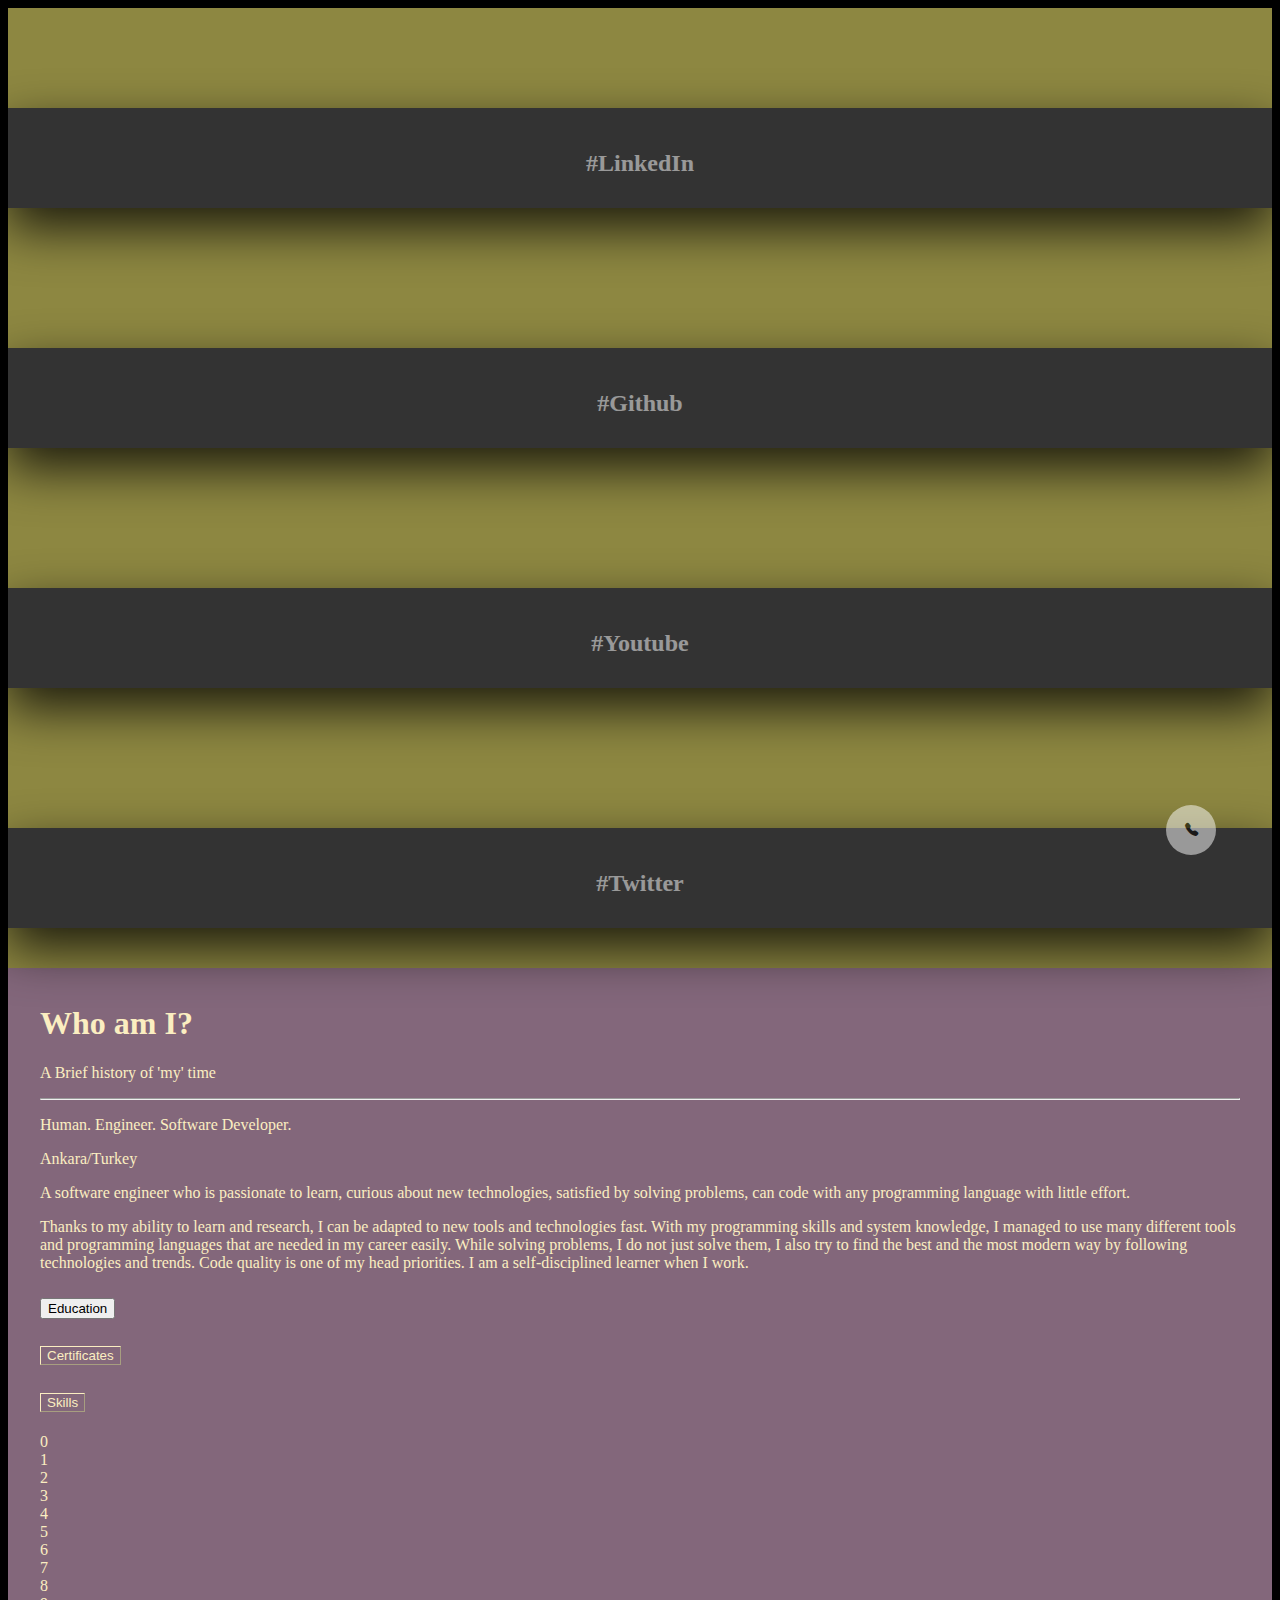
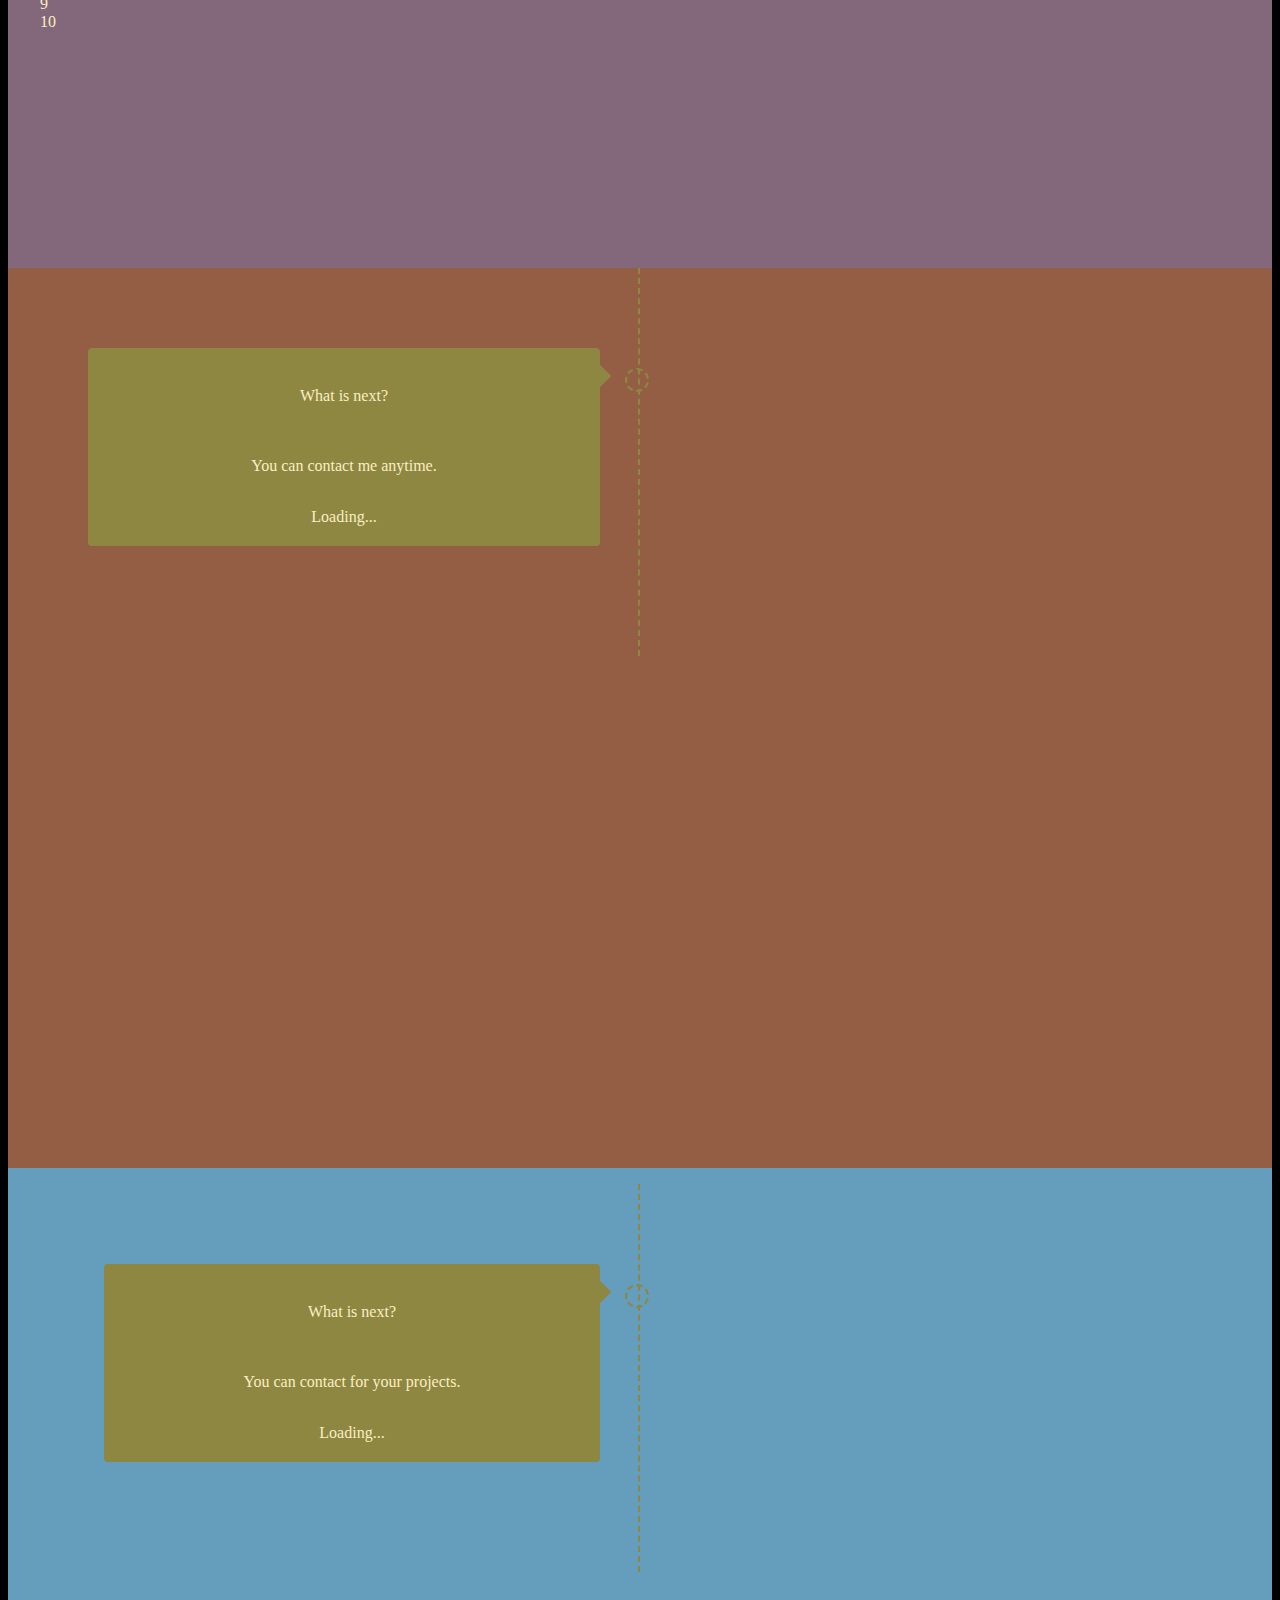
<file: index.html>
<!DOCTYPE html>
<html lang="en">
  <head>
    <!-- Required meta tags -->
    <meta charset="utf-8" />
    <meta name="viewport" content="width=device-width, initial-scale=1" />
    <script
      src="https://code.jquery.com/jquery-3.6.3.slim.js"
      integrity="sha256-DKU1CmJ8kBuEwumaLuh9Tl/6ZB6jzGOBV/5YpNE2BWc="
      crossorigin="anonymous"
    ></script>
    <!-- Bootstrap CSS -->
    <link
      href="https://cdn.jsdelivr.net/npm/bootstrap@5.1.3/dist/css/bootstrap.min.css"
      rel="stylesheet"
      integrity="sha384-1BmE4kWBq78iYhFldvKuhfTAU6auU8tT94WrHftjDbrCEXSU1oBoqyl2QvZ6jIW3"
      crossorigin="anonymous"
    />
    <link rel="preconnect" href="https://fonts.gstatic.com" />
    <link
      href="https://fonts.googleapis.com/css2?family=Dancing+Script:wght@700&display=swap"
      rel="stylesheet"
    />
    <link rel="stylesheet" href="style/index.css" />
    <link rel="stylesheet" href="style/common.css" />
    <link rel="stylesheet" href="style/timeline.css" />
    <link
      rel="stylesheet"
      href="https://cdn.jsdelivr.net/npm/bootstrap-icons@1.10.2/font/bootstrap-icons.css"
    />
    <script
      src="https://cdn.jsdelivr.net/npm/bootstrap@5.1.3/dist/js/bootstrap.bundle.min.js"
      integrity="sha384-ka7Sk0Gln4gmtz2MlQnikT1wXgYsOg+OMhuP+IlRH9sENBO0LRn5q+8nbTov4+1p"
      crossorigin="anonymous"
    ></script>

    <title>Fatih Gülmez</title>
    <link rel="icon" type="image/x-icon" href="/favicon.ico">
  </head>

  <body>
    <div class="container-fluid">
      <div class="row one-page-row yellowish-row" id="blog-shortcut-row">
        
        <div class="container">
        <div class="row justify-content-center" id="shortcut-container">
          
          
          </div>
        </div>
        <div class="row justify-content-center pb-5">
          <div class="col-lg-3 col-md-6 col-sm-6 col-xs-6">
            <div class="cardConnect">
              <div class="face face1">
                <div class="content">
                  <h3>#LinkedIn</h3>
                </div>
              </div>
              <a
                href="https://www.linkedin.com/in/gulmezfatihcagatay/"
                target="_blank"
                ><div class="face face2">
                  <div class="content d-flex justify-content-between">
                    <p class="d-inline-block font-monospace text-truncate">
                      @gulmezfatihcagatay
                    </p>
                    <img
                      src="assets/linkedin.png"
                      style="height: 50px"
                      alt="linkedin logo"
                    />
                  </div></div
              ></a>
            </div>
          </div>
          <div class="col-lg-3 col-md-6 col-sm-12">
            <div class="cardConnect">
              <div class="face face1">
                <div class="content">
                  <h3>#Github</h3>
                </div>
              </div>
              <a href="https://github.com/fcgtyg" target="_blank"
                ><div class="face face2">
                  <div class="content d-flex justify-content-between">
                    <p class="d-inline-block font-monospace text-truncate">
                      @fcgtyg
                    </p>
                    <img
                      src="assets/github.png"
                      style="height: 50px"
                      alt="github logo"
                    />
                  </div></div
              ></a>
            </div>
          </div>
          <div class="col-lg-3 col-md-6 col-sm-12">
            <div class="cardConnect">
              <div class="face face1">
                <div class="content">
                  <h3>#Youtube</h3>
                </div>
              </div>
              <a
                href="https://www.youtube.com/@gulmez.fatihcagatay"
                target="_blank"
              >
                <div class="face face2">
                  <div class="content d-flex justify-content-between">
                    <p class="d-inline-block font-monospace text-truncate">
                      @gulmez.fatihcagatay
                    </p>
                    <img
                      src="assets/youtube.png"
                      style="height: 50px"
                      alt="youtube logo"
                    />
                  </div>
                </div>
              </a>
            </div>
          </div>
          <div class="col-lg-3 col-md-6 col-sm-12">
            <div class="cardConnect">
              <div class="face face1">
                <div class="content">
                  <h3>#Twitter</h3>
                </div>
              </div>
              <a href="https://www.twitter.com/fcgtyg" target="_blank">
                <div class="face face2">
                  <div class="content d-flex justify-content-between">
                    <p class="d-inline-block font-monospace text-truncate">
                      @fcgtyg
                    </p>
                    <img
                      src="assets/twitter.png"
                      style="height: 50px"
                      alt="twitter logo"
                    />
                  </div>
                </div>
              </a>
            </div>
          </div>
        </div>
      </div>

      <div class="row one-page-row pinkish-row" id="whoami-section">
        <div class="col-md-12 whoami-col" style="color: #fbeec1">
          <div class="container">
            <div class="jumbotron">
              <h1 class="display-4">Who am I?</h1>
              <p class="lead">A Brief history of 'my' time</p>
              <hr class="my-4" />
              <div class="row">
                <div class="col-sm-12 col-md-6 col-lg-4">
                  <p>Human. Engineer. Software Developer.</p>
                  <p>Ankara/Turkey</p>
                  <p>
                    A software engineer who is passionate to learn, curious
                    about new technologies, satisfied by solving problems, can
                    code with any programming language with little effort.
                  </p>
                  <p>
                    Thanks to my ability to learn and research, I can be adapted
                    to new tools and technologies fast. With my programming
                    skills and system knowledge, I managed to use many different
                    tools and programming languages that are needed in my career
                    easily. While solving problems, I do not just solve them, I
                    also try to find the best and the most modern way by
                    following technologies and trends. Code quality is one of my
                    head priorities. I am a self-disciplined learner when I
                    work.
                  </p>
                </div>
                <div class="col-sm-12 col-md-6 col-lg-8">
                  <div class="accordion" id="whoamiAccordion">
                    <div class="accordion-item">
                      <h2 class="accordion-header" id="educationHeader">
                        <button
                          class="accordion-button active"
                          type="button"
                          data-bs-toggle="collapse"
                          data-bs-target="#educationCollapse"
                          aria-expanded="true"
                          aria-controls="educationCollapse"
                        >
                          Education
                        </button>
                      </h2>
                      <div
                        id="educationCollapse"
                        class="accordion-collapse collapse show"
                        aria-labelledby="educationHeader"
                        data-bs-parent="#whoamiAccordion"
                      >
                        <div class="accordion-body" id="education-body"></div>
                      </div>
                    </div>
                    <div class="accordion-item">
                      <h2 class="accordion-header" id="certificateHeading">
                        <button
                          class="accordion-button collapsed"
                          type="button"
                          data-bs-toggle="collapse"
                          data-bs-target="#certificateCollapse"
                          aria-expanded="false"
                          aria-controls="certificateCollapse"
                        >
                          Certificates
                        </button>
                      </h2>
                      <div
                        id="certificateCollapse"
                        class="accordion-collapse collapse"
                        aria-labelledby="certificateHeading"
                        data-bs-parent="#whoamiAccordion"
                      >
                        <div class="accordion-body" id="certificate-body"></div>
                      </div>
                    </div>
                    <div class="accordion-item">
                      <h2 class="accordion-header" id="skillsHeading">
                        <button
                          class="accordion-button collapsed"
                          type="button"
                          data-bs-toggle="collapse"
                          data-bs-target="#skillsCollapse"
                          aria-expanded="false"
                          aria-controls="skillsCollapse"
                        >
                          Skills
                        </button>
                      </h2>
                      <div
                        id="skillsCollapse"
                        class="accordion-collapse collapse"
                        aria-labelledby="skillsHeading"
                        data-bs-parent="#whoamiAccordion"
                      >
                        <div class="accordion-body" id="skills-body">
                          <div class="progress mx-3 my-0" style="height: 10px">
                            <div
                              class="progress-bar bg-secondary"
                              role="progressbar"
                              style="width: 5%"
                            >
                              0
                            </div>
                            <div
                              class="progress-bar bg-dark"
                              role="progressbar"
                              style="width: 10%"
                            >
                              1
                            </div>
                            <div
                              class="progress-bar bg-secondary"
                              role="progressbar"
                              style="width: 10%"
                            >
                              2
                            </div>
                            <div
                              class="progress-bar bg-dark"
                              role="progressbar"
                              style="width: 10%"
                            >
                              3
                            </div>
                            <div
                              class="progress-bar bg-secondary"
                              role="progressbar"
                              style="width: 10%"
                            >
                              4
                            </div>
                            <div
                              class="progress-bar bg-dark"
                              role="progressbar"
                              style="width: 10%"
                            >
                              5
                            </div>
                            <div
                              class="progress-bar bg-secondary"
                              role="progressbar"
                              style="width: 10%"
                            >
                              6
                            </div>
                            <div
                              class="progress-bar bg-dark"
                              role="progressbar"
                              style="width: 10%"
                            >
                              7
                            </div>
                            <div
                              class="progress-bar bg-secondary"
                              role="progressbar"
                              style="width: 10%"
                            >
                              8
                            </div>
                            <div
                              class="progress-bar bg-dark"
                              role="progressbar"
                              style="width: 10%"
                            >
                              9
                            </div>
                            <div
                              class="progress-bar bg-secondary"
                              role="progressbar"
                              style="width: 5%"
                            >
                              10
                            </div>
                          </div>
                        </div>
                      </div>
                    </div>
                  </div>
                </div>
              </div>
            </div>
          </div>
        </div>
      </div>

      <div class="row one-page-row orangish-row career-row" id="career-section">
        <div class="col-md-12 career-col" style="color: #fbeec1">
          <div class="container">
            <div class="timeline" id="career-body">
              <div class="timeline-row">
                <div class="timeline-content">
                  <p>What is next?</p>
                  <p>You can contact me anytime.</p>
                  <div class="spinner-grow" role="status">
                    <span class="visually-hidden">Loading...</span>
                  </div>
                </div>
              </div>
            </div>
          </div>
        </div>
      </div>

      <div
        class="row one-page-row blueish-row projects-row"
        id="projects-section"
      >
        <div class="col-md-12 whoami-col" style="color: #fbeec1">
          <div class="container">
            <div class="timeline" id="projects-body">
              <div class="timeline-row">
                <div class="timeline-content">
                  <p>What is next?</p>
                  <p>You can contact for your projects.</p>
                  <div class="spinner-grow" role="status">
                    <span class="visually-hidden">Loading...</span>
                  </div>
                </div>
              </div>

            </div>
          </div>
        </div>
      </div>

      <div id="floating-container" class="bottom-right-fixed">
        <button
          class="bottom-right-fixed floating-button"
          id="floating-contact-button"
        >
          <i class="bi bi-telephone-fill"></i>
        </button>
        <button
          class="bottom-right-fixed floating-button"
          id="floating-linkedin-button"
          onclick="window.open('https://www.linkedin.com/in/gulmezfatihcagatay/', '_blank');"
        >
          <i class="bi bi-linkedin"></i>
        </button>

        <button
          class="bottom-right-fixed floating-button"
          id="floating-mail-button"
          data-bs-toggle="modal"
          data-bs-target="#contactModal"
        >
          <i class="bi bi-envelope-at-fill"></i>
        </button>
      </div>
    </div>

    <nav class="navbar navbar-expand-lg navbar-light main-footer fixed-top">
      <a
        class="navbar-brand"
        href="#"
        style="font-family: 'Dancing Script', cursive; padding-left: 1rem"
        >fatihgulmez</a
      >
      <button
        class="navbar-toggler"
        data-bs-toggle="collapse"
        data-bs-target="#navbarNav"
      >
        <span class="navbar-toggler-icon"></span>
      </button>
      <div class="collapse navbar-collapse" id="navbarNav">
        <ul class="navbar-nav mr-auto">
          <li class="nav-item">
            <a class="nav-link btn" href="#blog-shortcut-row">Entry</a>
          </li>
          <li class="nav-item">
            <a class="nav-link btn" href="#whoami-section">Who am I</a>
          </li>
          <li class="nav-item">
            <a class="nav-link btn" href="#career-section">Career</a>
          </li>
          <li class="nav-item">
            <a class="nav-link btn" href="#projects-section">Projects</a>
          </li>
          <li class="nav-item">
            <a
              class="nav-link btn"
              href="https://blog.gulmezfatihcagatay.com"
              target="_blank"
              >Blog</a
            >
          </li>
          <li class="nav-item">
            <a
              class="nav-link btn"
              data-bs-toggle="modal"
              data-bs-target="#contactModal"
              >Contact Me</a
            >
          </li>
        </ul>
      </div>
    </nav>

    <div
      class="modal fade"
      id="contactModal"
      tabindex="-1"
      aria-labelledby="exampleModalLabel"
      aria-hidden="true"
    >
      <div class="modal-dialog modal-dialog-centered h-75">
        <div class="modal-content">
          <div class="modal-header">
            <h5 class="modal-title" id="exampleModalLabel">Contact Me</h5>
            <button
              type="button"
              class="btn-close"
              data-bs-dismiss="modal"
              aria-label="Close"
            ></button>
          </div>
          <div class="modal-body" id="contact-me-modal-body">
            <iframe
              src="https://docs.google.com/forms/d/e/1FAIpQLSf8_xqwatZ1XAqGLb5hjHLpc6ZOzEadvzALogpsayLz_JqDIw/viewform?embedded=true&hl=en"
              width="100%"
              height="100%"
              frameborder="0"
              marginheight="0"
              marginwidth="0"
              >Yükleniyor…</iframe
            >
          </div>
          <div class="modal-footer"></div>
        </div>
      </div>
    </div>
    <script src="scripts/index.js"></script>
  </body>
</html>
</file>
<file: style/index.css>
.container{
    position: relative;
}

.one-page-row{
    min-height: 100vh;
}
.carousel-item{
    height: 90vh;
}
.yellowish-row{
    background-color: #8D8741;
}

.blog-shortcut-col{
    padding: 1rem; 
}

.orangish-row{
    background-color: #945e45;
}

.pinkish-row{
    background-color: #83677b;
}

.blueish-row{
    background-color: #659dbd;
}

#whoami-row{
    padding-top: 1rem; 
}

.whoami-col{
    padding: 1rem;
    color: white;
}

.write-row{
    padding-top: 1rem; 
    padding-bottom: 1rem; 
    background-color: #659dbd;
    color: white;
}

.cardFancy{
    position: relative;
}

.cardFancy .face{
    height: 400px;
    transition: 1s;
}

.cardFancy .face.face1{
    position: relative;
    background: #333;
    display: flex;
    justify-content: center;
    align-items: center;
    z-index: 1;
    transform: translateY(100px);
    box-sizing: border-box;
    box-shadow: 0 20px 50px rgba(0, 0, 0, 0.8);
}

@media (min-width: 992px) {
    nav{
        background-color: transparent !important;
        transition: 1s;
    }

    nav .navbar-collapse{
        visibility: hidden;
        opacity: 0;
        transition: 1s;
    }

    nav:hover{
        transition: 1s;
        background-color: #ffffff82 !important;
    }
    
    nav:hover .navbar-collapse{
        visibility: visible;
        transition: 1s;
        opacity: 1;
    }
}

.cardFancy:hover .face.face1, .cardFancy:active .face.face1{
    background: #BC986A;
    transform: translateY(0);
}

.cardFancy .face.face1 .content{
    opacity: 0.5;
    transition: 0.5s;
    max-width: 100%;
}

.cardFancy:hover .face.face1 .content, .cardFancy:active .face.face1 .content{
    opacity: 1;
}

.cardFancy .face.face1 .content h3{
    margin: 10px 0 0;
    padding: 0;
    color: #fff;
    text-align: center;
    font-size: 1.5em;
}

.cardFancy .face.face2{
    height: 200px;
    position: relative;
    background: #fff;
    display: flex;
    justify-content: center;
    align-items: center;
    padding: 20px;

    transform: translateY(-200px);
}

.cardFancy:hover .face.face2, .cardFancy:active .face.face2{
    transform: translateY(0);
    box-sizing: border-box;
    box-shadow: 0 20px 50px rgba(0, 0, 0, 0.8);
}
.cardFancy .face.face2 .content{
    width: inherit;
}

.cardFancy .face.face2 .content p{
    margin: 0;
    padding: 0;
}

.cardFancy .face.face2 .content a{
    margin: 15px 0 0;
    display:  inline-block;
    text-decoration: none;
    font-weight: 900;
    color: #333;
    padding: 5px;
    border: 1px solid #333;
}

.cardFancy .face.face2 .content a:hover{
    background: #333;
    color: #fff;
}

.jumbotron{
    margin: 1rem;
}



.cardConnect{
    position: relative;
}

.cardConnect .face{
    height: 100px;
    width: 100%;
    transition: 1s;
}

.cardConnect .face.face1{
    position: relative;
    background: #333;
    display: flex;
    justify-content: center;
    align-items: center;
    z-index: 1;
    transform: translateY(100px);
    box-sizing: border-box;
    box-shadow: 0 20px 50px rgba(0, 0, 0, 0.8);
    width: 100%;
}

.cardConnect:hover .face.face1, .cardConnect:active .face.face1{
    background: #BC986A;
    opacity: 0;
    width: 25%;
    transition: 1s;
    z-index: -1;
}

.cardConnect .face.face1 .content{
    opacity: 0.5;
    transition: 0.5s;
    max-width: 100%;
}

.cardConnect:hover .face.face1 .content, .cardConnect:active .face.face1 .content{
    opacity: 1;
}

.cardConnect .face.face1 .content h3{
    margin: 10px 0 0;
    padding: 0;
    color: #fff;
    text-align: center;
    font-size: 1.5em;
}

.cardConnect .face.face2{
    height: 100px;
    position: relative;
    background: rgb(255, 255, 255);
    display: flex;
    justify-content: center;
    align-items: center;
    padding: 20px;
    opacity: 0;
    width: 25%;

}

.cardConnect:hover .face.face2, .cardConnect:active .face.face2{
    transform: translateY(0);
    box-sizing: border-box;
    box-shadow: 0 20px 50px rgba(0, 0, 0, 0.8);
    opacity: 1;
    transition: 1s;
    width: 100%;
}
.cardConnect .face.face2 .content{
    width: 100%;
}

.cardConnect .face.face2 .content p{
    margin: 0;
    padding: 0;
}

.cardConnect .face.face2 .content p{
    color: black; /* blue colors for links too */
    text-decoration: none; /* no underline */

}

.cardConnect .face.face2 .content p:hover{
    color: black; /* blue colors for links too */
    text-decoration: none; /* no underline */
}

#contact-me-modal-body{
    height: 75vh;
}
.bottom-right-fixed{
    position:fixed;
    z-index: 999;
    bottom: 5vh;
    right: 5vw;
}

.floating-button{
    height: 50px;
    width: 50px;
    background-color: white;
    border-radius: 50%;
    border-width: 0px;
    color: #000000;
    transition: 1s;  
}

#floating-container{
    height: 50px;
    width: 50px;
    background-color: transparent;
    border-radius: 50%;
    border-width: 0px;
    color: #000000;
    transition: 1s;  
    opacity: 50%;
}


#floating-container:hover{
    height: 120px;
    color:white;
    z-index: 997;
    border-radius: 50%;
    border-radius: 0%;
    background-color: transparent;    
    opacity: 100%;
}

#floating-linkedin-button{
    z-index: 998; 
    visibility: hidden;
    opacity: 0%;
}

#floating-container:hover > #floating-linkedin-button{
    transform: translateY(-110px);
    transition: 1s;
    visibility: visible;
    opacity: 100%;
    background-color: grey;

}

#floating-mail-button{
    visibility: hidden;  
    z-index: 998; 
    opacity: 0%;
}

#floating-container:hover > #floating-mail-button{
    transform: translateY(-55px);
    visibility: visible;
    transition: 1s;
    opacity: 100%;
    background-color: grey;
}

#floating-container:hover > #floating-contact-button{
    transition: 1s;
    z-index: -1;
    opacity: 100%;
    cursor:default;
}

#floating-contact-button{
    transform: 1s;
    cursor: default;
}

.accordion-item, .accordion-header, .accordion-button.collapsed{
    background-color: transparent !important;
    border-width: 1px;
    border-color: #fbeec1;
    color: #fbeec1
}
</file>
<file: style/common.css>
body{
    background-color: #000000;
}
.main-footer{
    background-color: #945e45; 
    color: black
}

.main-footer{
    background-color: #945e45; 
    color: black
}

.vertical-center{
    position: absolute; top: 50%; -ms-transform: translateY(-50%); transform: translateY(-50%);
}

html{
    scroll-behavior: smooth;
}
</file>
<file: style/timeline.css>
.timeline {
    position: relative;
    background: transparent;
    -webkit-border-radius: 4px;
    -moz-border-radius: 4px;
    border-radius: 4px;
    padding: 5rem;
    margin: 0 auto 1rem auto;
    overflow: hidden;
}
.timeline:after {
    content: "";
    position: absolute;
    top: 0;
    left: 50%;
    margin-left: -2px;
    border-right: 2px dashed #8D8741;
    height: 100%;
    display: block;
}

.timeline-row {
    padding-left: 50%;
    position: relative;
    margin-bottom: 30px;
}
.timeline-row .timeline-time {
    position: absolute;
    right: 50%;
    top: 15px;
    text-align: right;
    margin-right: 20px;
    color: #fbeec1;
    font-size: 1.5rem;
}
.timeline-row .timeline-time small {
    display: block;
    font-size: 0.8rem;
}
.timeline-row .timeline-content {
    position: relative;
    padding: 20px 30px;
    background: #8D8741;
    -webkit-border-radius: 4px;
    -moz-border-radius: 4px;
    border-radius: 4px;
    display: flex;
    align-items: center;
    justify-content: center;
    flex-direction: column;
    text-align: center;
}
.timeline-row .timeline-content:after {
    content: "";
    position: absolute;
    top: 20px;
    height: 16px;
    width: 16px;
    background: #8D8741;
}
.timeline-row .timeline-content:before {
    content: "";
    position: absolute;
    top: 20px;
    right: -49px;
    width: 20px;
    height: 20px;
    -webkit-border-radius: 100px;
    -moz-border-radius: 100px;
    border-radius: 100px;
    z-index: 10;
    background: transparent;
    border: 2px dashed #8D8741;
}
.timeline-row .timeline-content h4 {
    margin: 0 0 20px 0;
    overflow: hidden;
    white-space: nowrap;
    text-overflow: ellipsis;
    line-height: 150%;
}
.timeline-row .timeline-content p {
    margin-bottom: 30px;
    line-height: 150%;
}
.timeline-row .timeline-content i {
    font-size: 1.2rem;
    line-height: 100%;
    padding: 15px;
    -webkit-border-radius: 100px;
    -moz-border-radius: 100px;
    border-radius: 100px;
    background: transparent;
    margin-bottom: 10px;
    display: inline-block;
}
.timeline-row .timeline-content .thumbs {
    margin-bottom: 20px;
    display: flex;
}
.timeline-row .timeline-content .thumbs img {
    margin: 5px;
    max-width: 60px;
}
.timeline-row:nth-child(even) .timeline-content {
    margin-left: 40px;
    text-align: left;
}
.timeline-row:nth-child(even) .timeline-content:after {
    left: -8px;
    right: initial;
    border-bottom: 0;
    border-left: 0;
    transform: rotate(-135deg);
}
.timeline-row:nth-child(even) .timeline-content:before {
    left: -52px;
    right: initial;
}
.timeline-row:nth-child(odd) {
    padding-left: 0;
    padding-right: 50%;
}
.timeline-row:nth-child(odd) .timeline-time {
    right: auto;
    left: 50%;
    text-align: left;
    margin-right: 0;
    margin-left: 20px;
}
.timeline-row:nth-child(odd) .timeline-content {
    margin-right: 40px;
}
.timeline-row:nth-child(odd) .timeline-content:after {
    right: -8px;
    border-left: 0;
    border-bottom: 0;
    transform: rotate(45deg);
}

@media (max-width: 992px) {
    .timeline {
        padding: 15px;
    }
    .timeline:after {
        border: 0;
    }
    .timeline .timeline-row:nth-child(odd) {
        padding: 0;
    }
    .timeline .timeline-row:nth-child(odd) .timeline-time {
        position: relative;
        top: 0;
        left: 0;
        margin: 0 0 10px 0;
    }
    .timeline .timeline-row:nth-child(odd) .timeline-content {
        margin: 0;
    }
    .timeline .timeline-row:nth-child(odd) .timeline-content:before {
        display: none;
    }
    .timeline .timeline-row:nth-child(odd) .timeline-content:after {
        display: none;
    }
    .timeline .timeline-row:nth-child(even) {
        padding: 0;
    }
    .timeline .timeline-row:nth-child(even) .timeline-time {
        position: relative;
        top: 0;
        left: 0;
        margin: 0 0 10px 0;
        text-align: left;
    }
    .timeline .timeline-row:nth-child(even) .timeline-content {
        margin: 0;
    }
    .timeline .timeline-row:nth-child(even) .timeline-content:before {
        display: none;
    }
    .timeline .timeline-row:nth-child(even) .timeline-content:after {
        display: none;
    }
}
</file>
